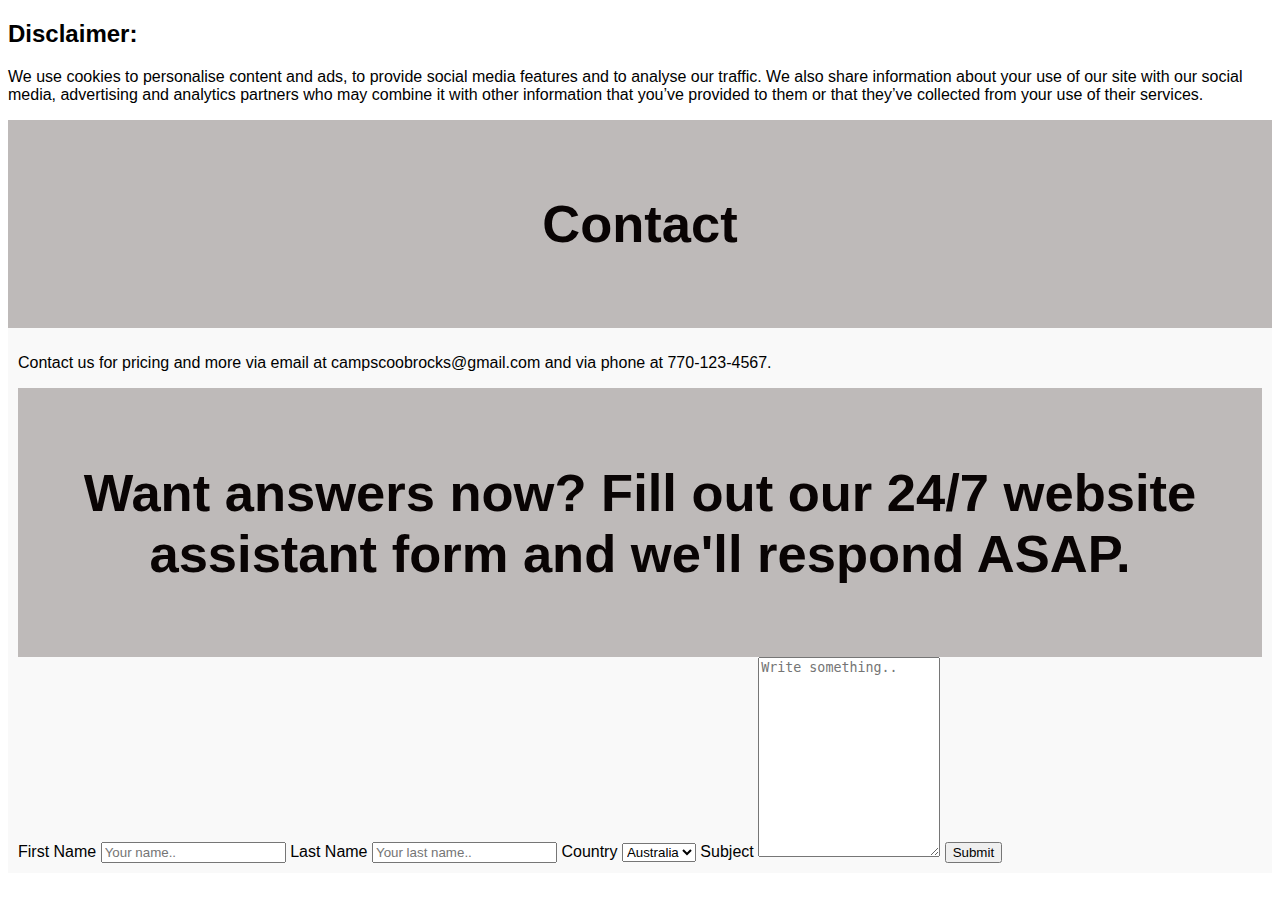
<file: contact.html>
<!DOCTYPE html>
<html lang="en">
<head>
<title>About</title>
<meta charset="utf-8">
<meta name="viewport" content="width=device-width, initial-scale=1">
<style>
* {
  box-sizing: border-box;
}

body {
  font-family: Arial, Helvetica, sans-serif;
}

header {
  background-color: rgb(190, 186, 185);
  padding: 30px;
  text-align: center;
  font-size: 35px;
  color: rgb(9, 4, 4);
}

section {
  display: -webkit-flex;
  display: flex;
}

nav ul {
  list-style-type: none;
  padding: 0;
}

article {
  -webkit-flex: 3;
  -ms-flex: 3;
  flex: 3;
  background-color: #f9f9f9;
  padding: 10px;
}

footer {
  background-color: rgb(0, 213, 255);
  padding: 10px;
  text-align: center;
  color: rgb(7, 6, 6);
}

@media (max-width: 600px) {
  section {
    -webkit-flex-direction: column;
    flex-direction: column;
  }
}
</style>
</head>
<body>

<h2>Disclaimer:</h2>
<p>We use cookies to personalise content and ads, to provide social media features and to analyse our traffic. We also share information about your use of our site with our social media, advertising and analytics partners who may combine it with other information that 
    you’ve provided to them or that they’ve collected from your use of their services.</p>
    <header>
        <h2>Contact</h2>
      </header>
      <article>
        <p>Contact us for pricing and more
            via email at campscoobrocks@gmail.com
            and via phone at 770-123-4567.<p></p>
            <header>
                <h2>Want answers now?
                    Fill out our 24/7
                    website assistant form 
                    and we'll respond ASAP.
                </h2>
              </header>
              <div class="container">
                <form action="action_page.php">
              
                  <label for="fname">First Name</label>
                  <input type="text" id="fname" name="firstname" placeholder="Your name..">
              
                  <label for="lname">Last Name</label>
                  <input type="text" id="lname" name="lastname" placeholder="Your last name..">
              
                  <label for="country">Country</label>
                  <select id="country" name="country">
                    <option value="australia">Australia</option>
                    <option value="canada">Canada</option>
                    <option value="usa">USA</option>
                  </select>
              
                  <label for="subject">Subject</label>
                  <textarea id="subject" name="subject" placeholder="Write something.." style="height:200px"></textarea>
              
                  <input type="submit" value="Submit">
              
                </form>
              </div>
</file>
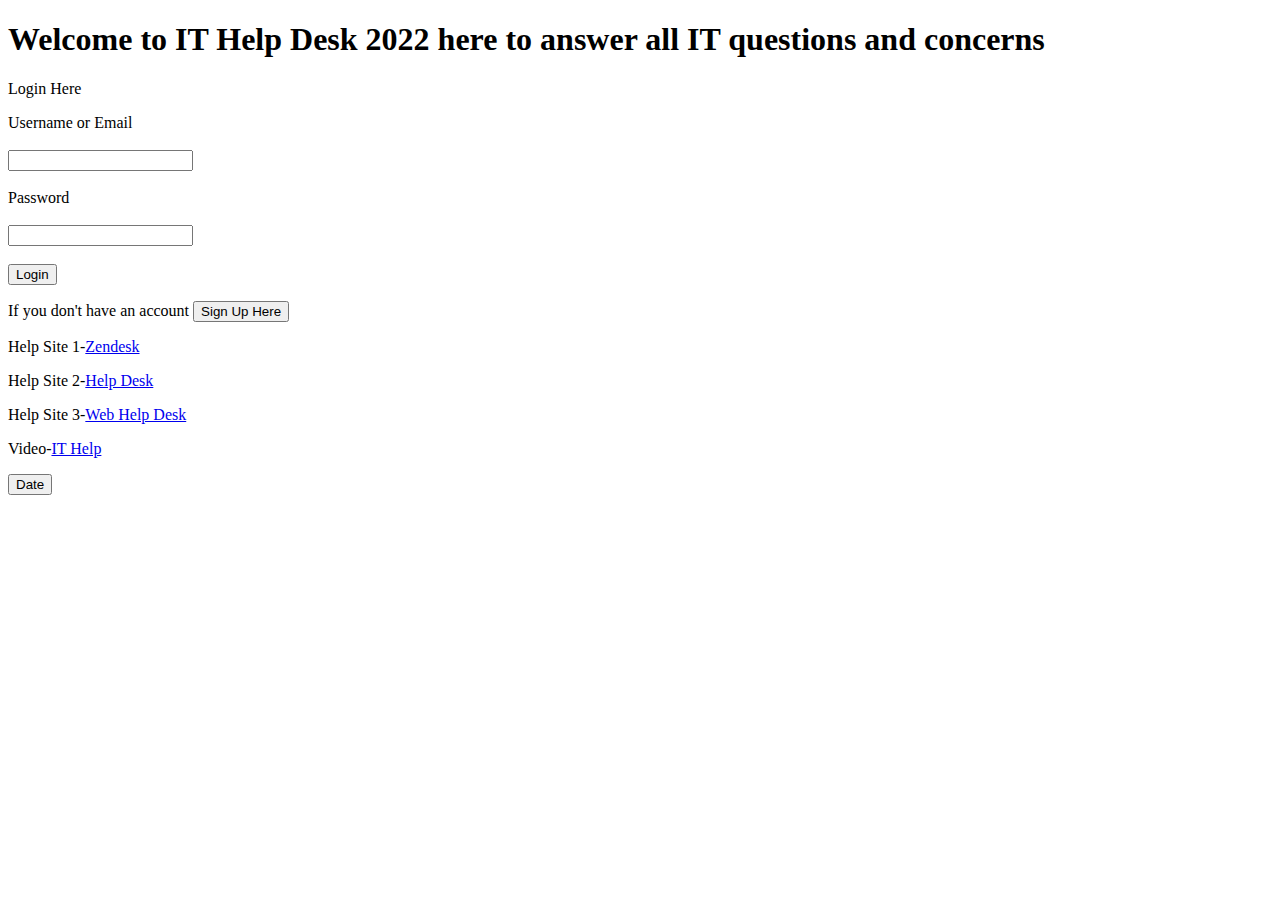
<file: home.html>
<!DOCTYPE html>
<html>
    <head>
        <title> IT Help Desk 2022</title>
    </head>
    <body>
        <h1>Welcome to IT Help Desk 2022 here to answer all IT questions and concerns</h1>
        <p>Login Here</p>
        <div id="newform">
            <div id="form">
                <label for="Username">Username or Email</label>
                <br><br>
                <input type="text">
                <br><br>
                <label for="Password">Password</label>
                <br><br>
                <input type="text">
                <br><br>
                <button>Login</button>
            </div>
            <p>If you don't have an account <button>Sign Up Here</button></p>
            <p>Help Site 1-<a href="https://www.zendesk.com">Zendesk</a></p>
            <p>Help Site 2-<a href="https://www.helpdesk.com">Help Desk</a></p>
            <p>Help Site 3-<a href="https://www.webhelpdesk.com">Web Help Desk</a></p>
            <p>Video-<a href="https://www.youtube.com/watch?v=gMU5bngGQ1E">IT Help</a></p>
            <head>
                <meta charset="UTF-8">
                <title>Date</title>
                <script>
                    function displayDate() {
                        document.getElementById("showDate").innerHTML = Date();
                    }
                </script>
            </head>
            <body>
                <button type="button" onclick="displayDate()">Date</button>
                <p id="showDate"></p>
            </body>
        </div>
    </body>
</html>
</file>
